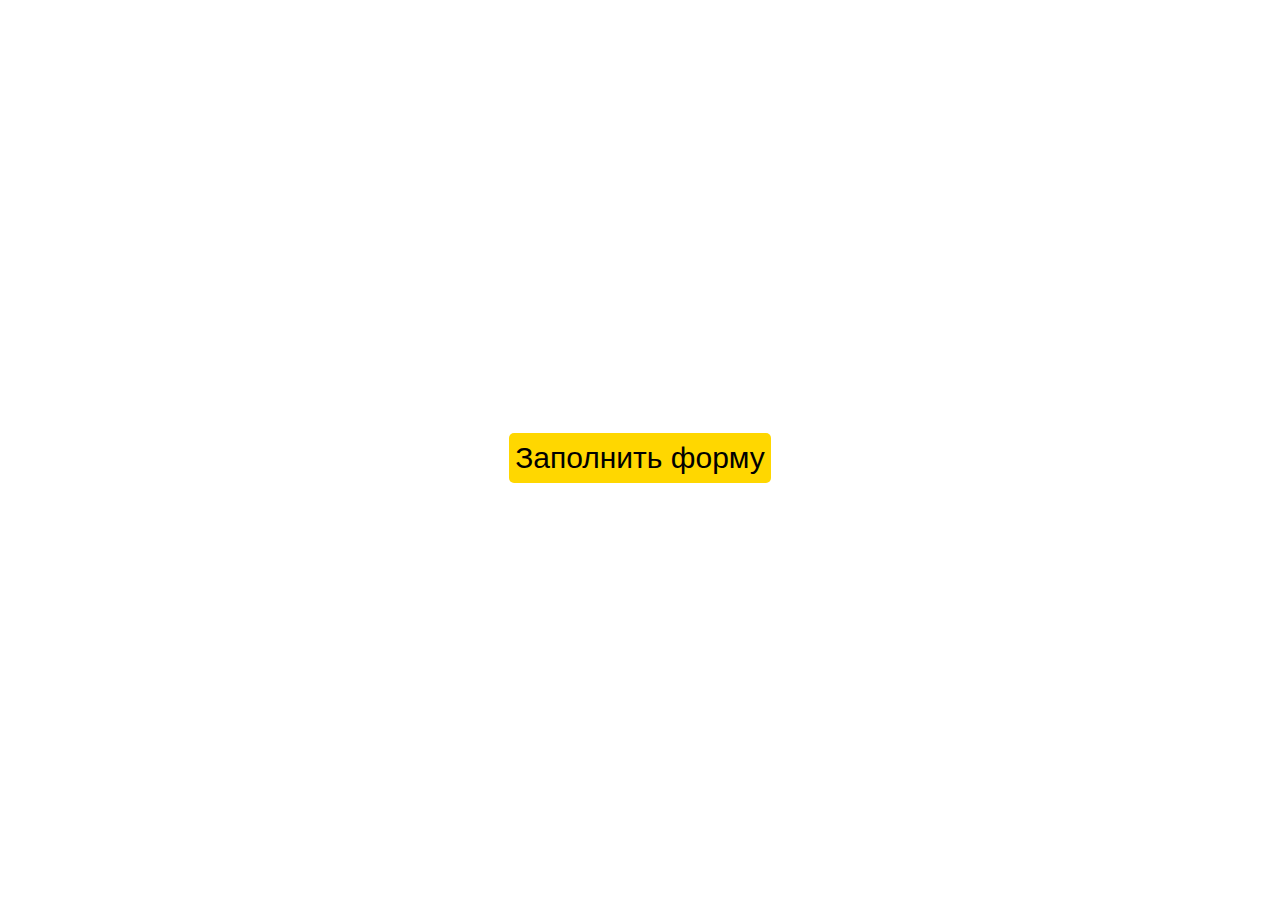
<file: Krutoe DZ 8/index.html>
<!DOCTYPE html>
<html lang="ru">
  <head>
    <meta charset="UTF-8" />
    <meta name="viewport" content="width=device-width, initial-scale=1" />
    <title>Форма</title>
	<link rel="stylesheet" href="https://stackpath.bootstrapcdn.com/bootstrap/4.5.0/css/bootstrap.min.css" integrity="sha384-9aIt2nRpC12Uk9gS9baDl411NQApFmC26EwAOH8WgZl5MYYxFfc+NcPb1dKGj7Sk" crossorigin="anonymous">
    <link rel="stylesheet" href="style.css" />
    <script src="https://code.jquery.com/jquery-3.6.0.slim.js" integrity="sha256-HwWONEZrpuoh951cQD1ov2HUK5zA5DwJ1DNUXaM6FsY=" crossorigin="anonymous"></script>
    <script src="jquery-3.4.1.min.js" defer></script>
    <script src="forma.js" defer></script>
	<script src="https://ajax.googleapis.com/ajax/libs/jquery/2.2.4/jquery.min.js"></script>
  </head>
  <body>
  <body style ="font-family:Comic Sans MS;">
	<div class="button">
		<button class="open_button">Заполнить форму</button>
	</div>
	<div class="popup">
		<div class="popup__container">
						<form class="forma" action="https://formcarry.com/s/rrcbwpRmm" method="POST" accept-charset="UTF-8">
							<h4>Обратная связь</h4>
							<label>
								Имя:
								<br />
								<input id="name" name="Name" placeholder="Введите имя " required autofocus/>
							</label>
							<br />
							<label>
								Почта:
								<br />
								<input id="email" name="Email" placeholder="Введите email " type="email" required  />
							</label>
							<br />
							<label>
								Сообщение:
								<br />
								<textarea id="sms" name="Sms" placeholder="Введите сообщение" required></textarea>
							</label>
							<br />
							<label>
								<input type="checkbox" id="checkbox" name="Checkbox" required /> Я согласен(а) с политикой обработки персональных данных    
							</label>
							<br />
							<button type="submit">Отправить</button>
						</form>
			</div>
		</div>
	</body>
</html>
</file>
<file: Krutoe DZ 8/style.css>
.forma {
  animation-duration: 3s;
  animation-name: Plavno;
}

.popup {
  position: fixed;
  width: 100%;
  height: 100%;
  top: 0;
  left: 0;
  background: #ffffff;
  transition: all 0.5s ease;
  display: none;
}

.button {
  height: 100vh;
  display: flex;
  align-items: center;
  justify-content: center;
}

.open_button {
  height: 50px;
  .font {
  font-family: Georgia, "Times New Roman";
}
  color: #000000;
  font-size: 30px;
  border: none;
  background: #FFD700;
  border-radius: 5px;
}


.popup_open {
  display: block;
}

.popup__container {
  position: absolute;
  top: 50%;
  left: 50%;
  width: 100%;
  transform: translate(-50%, -50%);
  background: #FFD700;
  color: #000000;
  border-radius: 50px;
  padding: 50px;
}

.forma button {
  border-radius: 50px;
}

@keyframes Plavno {
  from {
    opacity: 0;
  }

  to {
    opacity: 1;
  }
}

@media screen and (min-width: 768px) {
  .popup__container {
    width: auto;
  }
}
</file>
